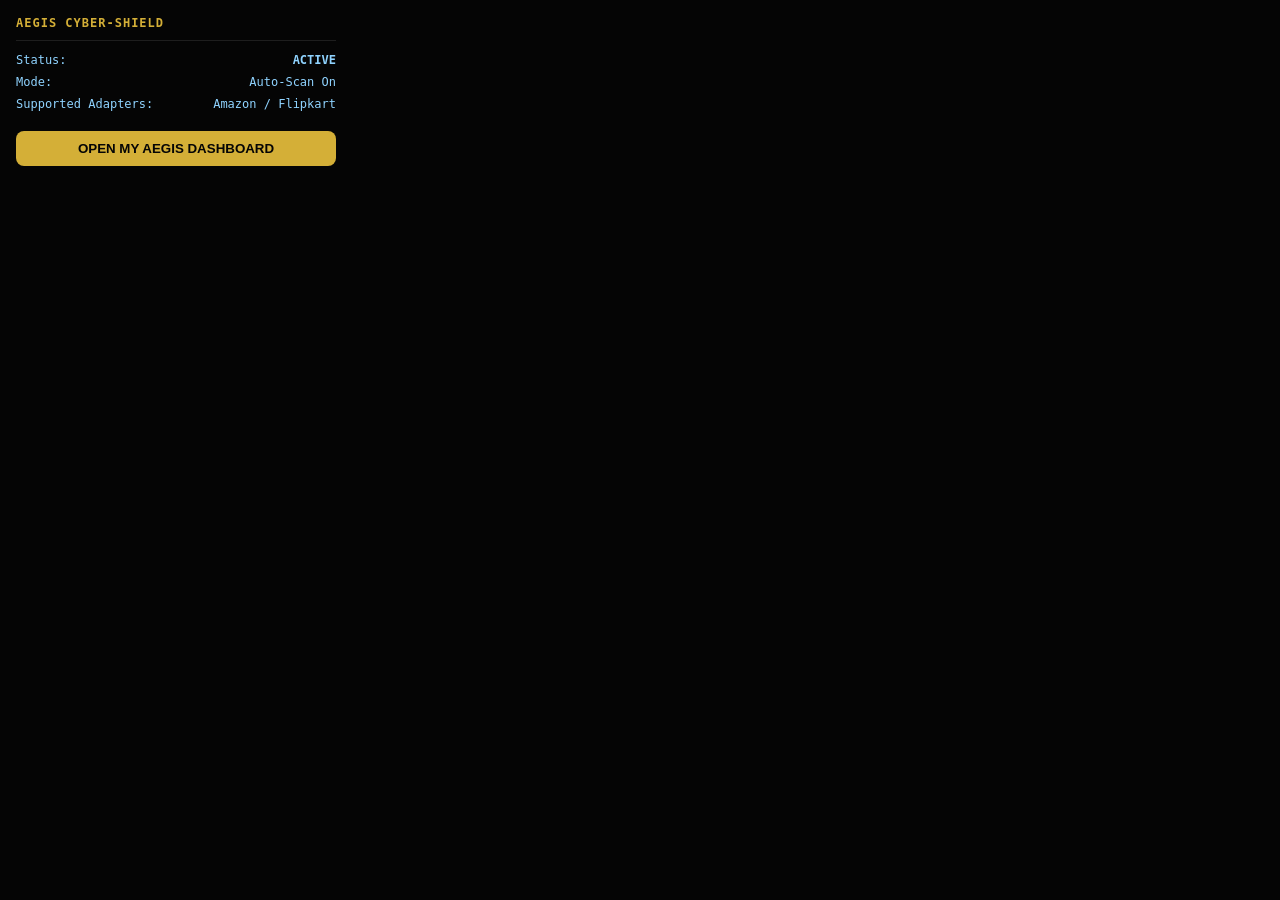
<file: extension/popup.html>
<!DOCTYPE html>
<html lang="en">
<head>
  <meta charset="UTF-8" />
  <title>AEGIS Extension</title>
  <style>
    body {
      width: 320px;
      margin: 0;
      padding: 16px;
      background-color: #050505;
      color: #FFFFFF;
      font-family: ui-monospace, Menlo, Monaco, monospace;
      font-size: 12px;
    }
    .header {
      display: flex;
      align-items: center;
      gap: 8px;
      border-bottom: 1px solid rgba(255,255,255,0.1);
      padding-bottom: 10px;
      margin-bottom: 12px;
    }
    .title {
      font-weight: 700;
      letter-spacing: 1px;
      color: #D4AF37;
    }
    .status-row {
      display: flex;
      justify-content: space-between;
      margin-bottom: 8px;
      color: #8FD3FF;
    }
    .btn {
      width: 100%;
      background: #D4AF37;
      color: #050505;
      border: none;
      border-radius: 8px;
      padding: 10px;
      font-weight: bold;
      cursor: pointer;
      margin-top: 12px;
    }
    .btn:hover {
      background: #FFE680;
    }
  </style>
</head>
<body>
  <div class="header">
    <span class="title">AEGIS CYBER-SHIELD</span>
  </div>
  <div class="status-row">
    <span>Status:</span>
    <span style="color: #8FD3FF; font-weight: bold;">ACTIVE</span>
  </div>
  <div class="status-row">
    <span>Mode:</span>
    <span>Auto-Scan On</span>
  </div>
  <div class="status-row">
    <span>Supported Adapters:</span>
    <span>Amazon / Flipkart</span>
  </div>
  <button id="open-dash" class="btn">OPEN MY AEGIS DASHBOARD</button>
  <script>
    document.getElementById('open-dash')?.addEventListener('click', () => {
      chrome.tabs.create({ url: 'http://localhost:3000/dashboard' });
    });
  </script>
</body>
</html>
</file>
